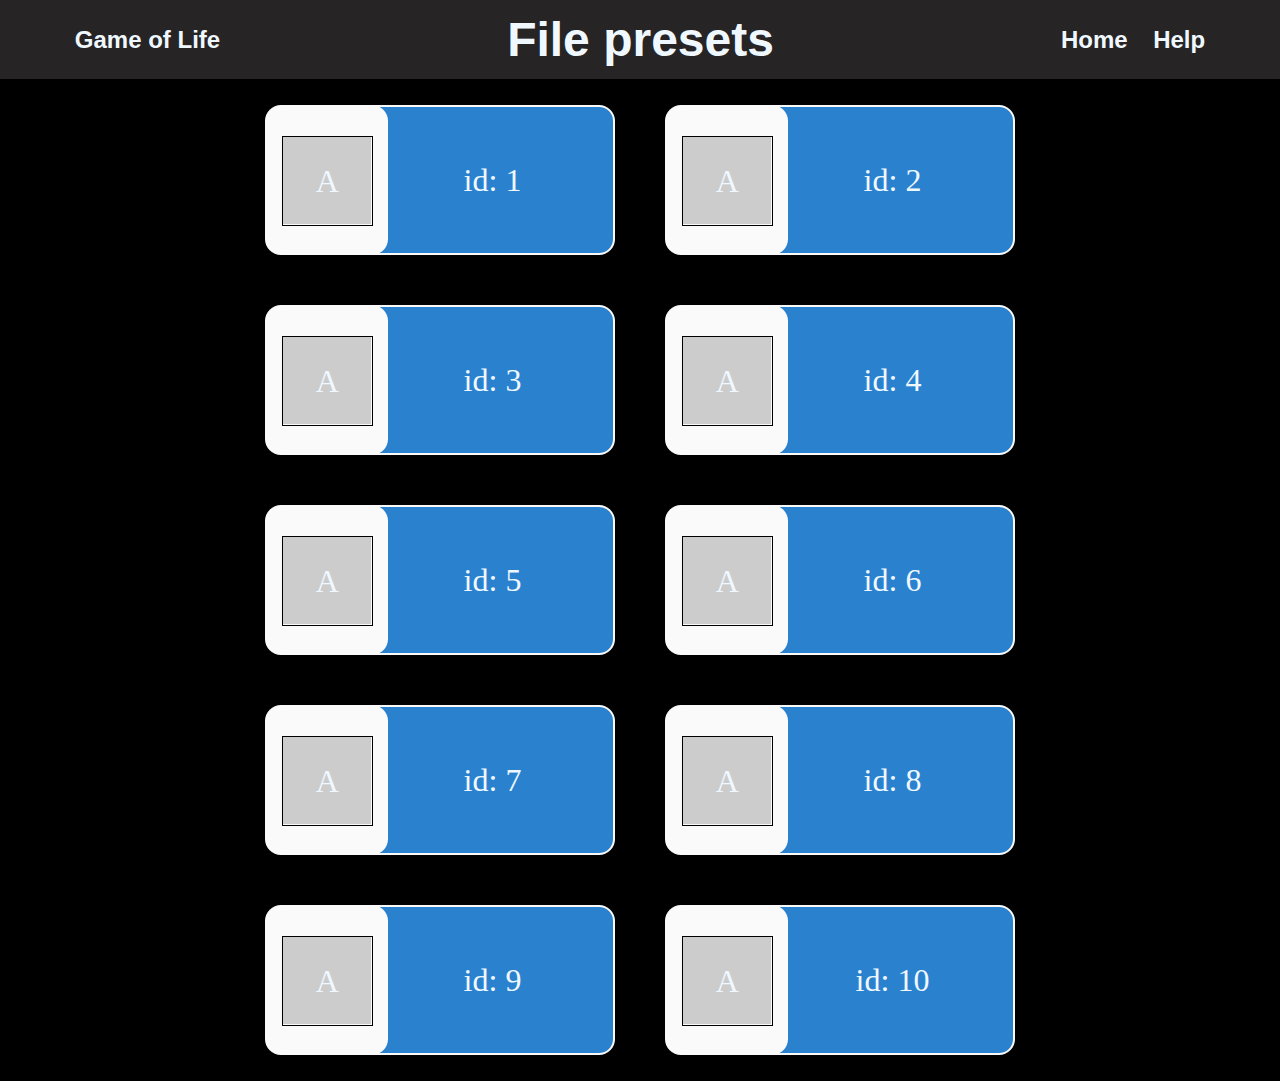
<file: pages/loadfile.html>
<!DOCTYPE html>
<html lang="en">
<head>
    <meta charset="UTF-8">
    <meta http-equiv="X-UA-Compatible" content="IE=edge">
    <meta name="viewport" content="width=device-width, initial-scale=1.0">
    <link rel="stylesheet" type="text/css" href="../styles/loadfile.css">
    <title>Game Of Life</title>
</head>
<body>
    <div class="header-wrapper">
        <div class="header">
            <div class="title">Game of Life</div>
            <div class="title imp">File presets </div>
            <div class="menu_btns">
                <a id="menu" href="../index.html">Home</a>
                <div class="help" id="menu">Help</div>
            </div>
        </div>
    </div>
    <div class="presets_wrapper">
        <div class="presets">
            <!-- Card 0x01 -->
            <div class="preset_card">
                <div class="icon_wrapper">
                    <div class="icon">
                        <div class="icon_content">A</div>
                    </div>
                </div>
                <div class="preset">id: 1</div>   
            </div>
            <!-- Card 0x02 -->
            <div class="preset_card">
                <div class="icon_wrapper">
                    <div class="icon">
                        <div class="icon_content">A</div>
                    </div>
                </div>
                <div class="preset">id: 2</div>   
            </div>
            <!-- Card 0x03 -->
            <div class="preset_card">
                <div class="icon_wrapper">
                    <div class="icon">
                        <div class="icon_content">A</div>
                    </div>
                </div>
                <div class="preset">id: 3</div>   
            </div>
            <!-- Card 0x04 -->
            <div class="preset_card">
                <div class="icon_wrapper">
                    <div class="icon">
                        <div class="icon_content">A</div>
                    </div>
                </div>
                <div class="preset">id: 4</div>   
            </div>
            <!-- Card 0x05 -->
            <div class="preset_card">
                <div class="icon_wrapper">
                    <div class="icon">
                        <div class="icon_content">A</div>
                    </div>
                </div>
                <div class="preset">id: 5</div>   
            </div>
            <!-- Card 0x06 -->
            <div class="preset_card">
                <div class="icon_wrapper">
                    <div class="icon">
                        <div class="icon_content">A</div>
                    </div>
                </div>
                <div class="preset">id: 6</div>   
            </div>
            <!-- Card 0x07 -->
            <div class="preset_card">
                <div class="icon_wrapper">
                    <div class="icon">
                        <div class="icon_content">A</div>
                    </div>
                </div>
                <div class="preset">id: 7</div>   
            </div>
            <!-- Card 0x08 -->
            <div class="preset_card">
                <div class="icon_wrapper">
                    <div class="icon">
                        <div class="icon_content">A</div>
                    </div>
                </div>
                <div class="preset">id: 8</div>   
            </div>
            <!-- Card 0x09 -->
            <div class="preset_card">
                <div class="icon_wrapper">
                    <div class="icon">
                        <div class="icon_content">A</div>
                    </div>
                </div>
                <div class="preset">id: 9</div>   
            </div>
            <!-- Card 0x0a -->
            <div class="preset_card">
                <div class="icon_wrapper">
                    <div class="icon">
                        <div class="icon_content">A</div>
                    </div>
                </div>
                <div class="preset">id: 10</div>   
            </div>
            
        </div>
    </div>
</body>
</html>
</file>
<file: styles/loadfile.css>
* {
  margin: 0px;
}

html {
  background-color:black;
}

.header-wrapper {
  display: flex;
  justify-content: center;
  padding: 12px;
  margin: 0px;
  background-color: rgb(38, 36, 36);
  color: aliceblue;
  text-decoration: none;
}

#menu{
  text-decoration: none;
  color: aliceblue;
}

#menu:hover{
  text-decoration: underline;
}

.header {
  display: flex;
  justify-content: space-between;
  align-items: center;
  width: 90%;
  /* border: 1px solid; */
  font-size: x-large;
  font-weight: bold;
  font-family: 'Trebuchet MS', 'Lucida Sans Unicode', 'Lucida Grande', 'Lucida Sans', Arial, sans-serif;
}

.menu_btns{
  display: flex;
  justify-content: flex-end;
}

.help{
  margin-left: 2vw;
}

.imp{
  font-size: 2.0em;
}

.presets_wrapper{
  display: flex;
  justify-content: center;
}

.presets{
  display: flex;
  width: 90%;
  border: 1px solid black;
  flex-wrap: wrap;
  justify-content: center;
  flex-direction: row;
  align-items: center;
}

.preset_card {
  display: flex;
  box-sizing: border-box;
  margin: 25px;
  width: 350px;
  height: 150px;
  border-radius: 25px;
  font-size: xx-large;
  color: aliceblue;
}

.icon_wrapper{
  display: flex;
  box-sizing: border-box;
  width: 35%;
  height: 100%;
  background-color: #fafafa;
  border: 2px #fafafa solid;
  z-index: 1;
  border-radius: 1rem;
  justify-content: center;
  align-items: center;
}

.preset{
  display: flex;
  box-sizing: border-box;
  margin-left: -5%;
  border-radius: 0rem 1rem 1rem 0rem;
  width: 70%;
  height: 100%;
  background-color: rgb(42, 130, 207);
  border: 2px #fafafa solid;
  justify-content: center;
  align-items: center;
}

.icon{
  width: 75%;
  height: 0;
  padding-top: 75%;
  background-color: #ccc;
  position: relative;
}

.icon_content{
  display: flex;
  border: solid #000 1px;
  position: absolute;
  top: 0;
  left: 0;
  width: 100%;
  height: 100%;
  justify-content: center;
  align-items: center;
}
</file>
